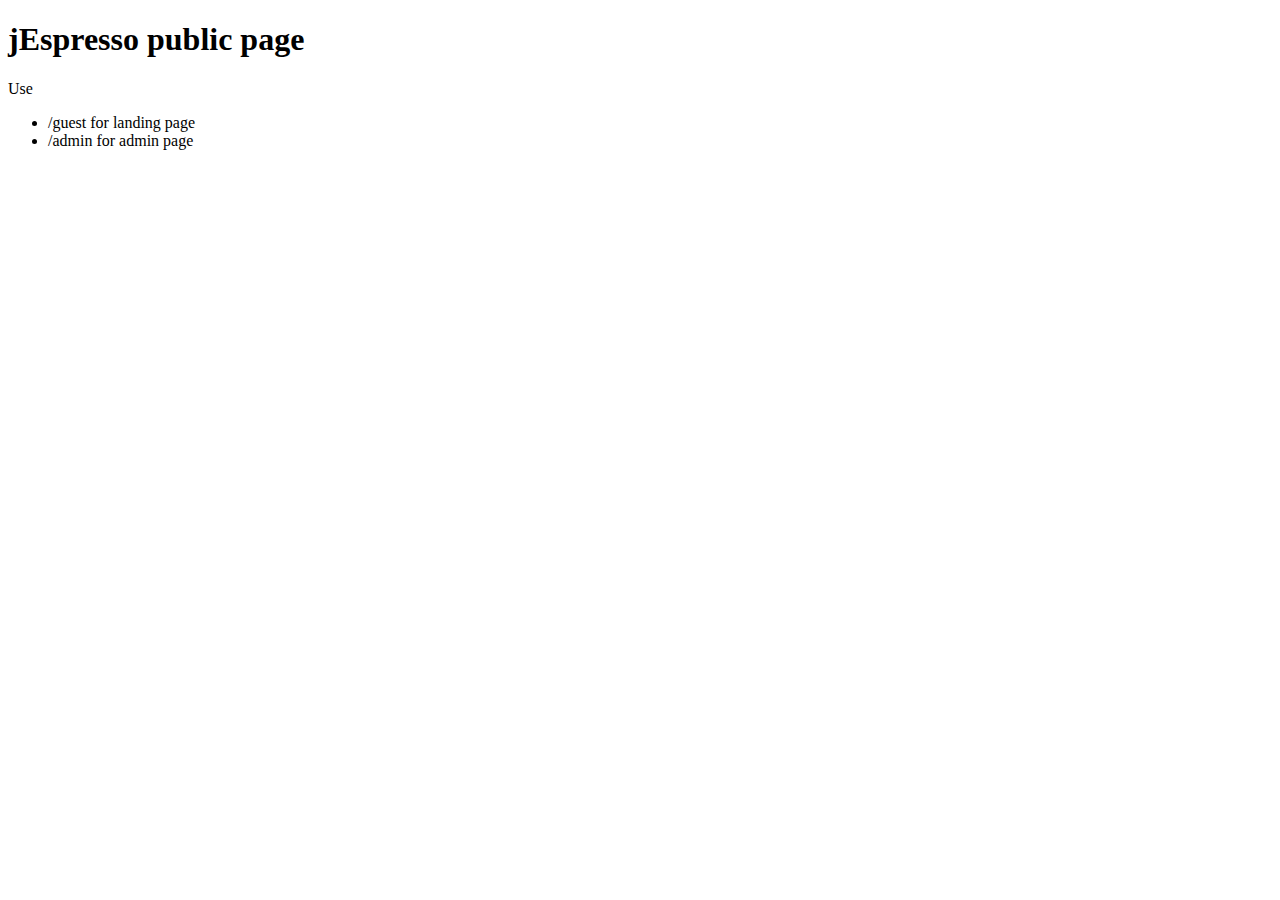
<file: src/main/resources/static/index.html>
<!DOCTYPE html>
<html lang="en">
<head>
    <meta charset="UTF-8">
    <meta name="viewport" content="width=device-width, initial-scale=1.0">
    <meta http-equiv="X-UA-Compatible" content="ie=edge">
    <title>jEspresso public page</title>
</head>
<body>
    <h1>jEspresso public page</h1>
    <p>Use</p>
    <ul>
        <li>/guest for landing  page</li>
        <li>/admin for admin page</li>
    </ul>
</body>
</html>
</file>
